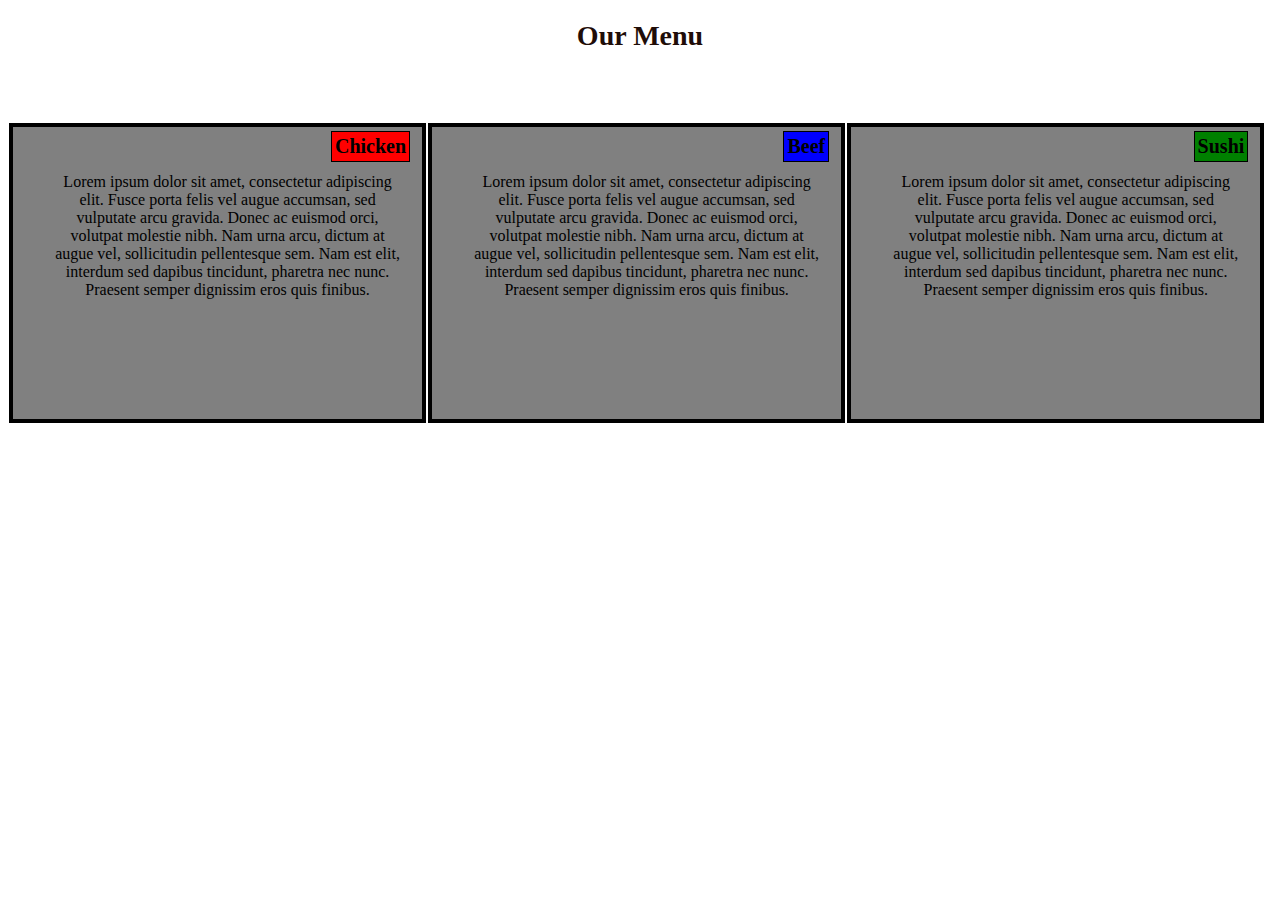
<file: module2-sol/index.html>
<html>
<head>
    <title>
        Module-2 Solution
    </title>
    <meta charset="tuf-8">
    <meta name="viewport" content="width=device-width, initial-scale=1">
    <link rel="stylesheet" href="index.css">
</head>
<body>
    <h1>Our Menu</h1>
    <div>
        <section class="sec-lg-3 sec-md-2">
           <h2 id="h2-1">Chicken</h2>
            <p>Lorem ipsum dolor sit amet, consectetur adipiscing elit. Fusce porta felis vel augue accumsan, 
                sed vulputate arcu gravida. Donec ac euismod orci, volutpat molestie nibh. 
                Nam urna arcu, dictum at augue vel, sollicitudin pellentesque sem. Nam est elit, interdum sed dapibus 
                tincidunt, pharetra nec nunc. Praesent semper dignissim eros quis finibus.</p>
        </section>
        <section class="sec-lg-3 sec-md-2">
            <h2 id="h2-2">Beef</h2>
            <p>Lorem ipsum dolor sit amet, consectetur adipiscing elit. Fusce porta felis vel augue accumsan, 
                sed vulputate arcu gravida. Donec ac euismod orci, volutpat molestie nibh. 
                Nam urna arcu, dictum at augue vel, sollicitudin pellentesque sem. Nam est elit, interdum sed dapibus 
                tincidunt, pharetra nec nunc. Praesent semper dignissim eros quis finibus.</p>

        </section>
        <section class="sec-lg-3 sec-md-1">
            <h2 id= "h2-3">Sushi</h2>
            <p>Lorem ipsum dolor sit amet, consectetur adipiscing elit. Fusce porta felis vel augue accumsan, 
                sed vulputate arcu gravida. Donec ac euismod orci, volutpat molestie nibh. 
                Nam urna arcu, dictum at augue vel, sollicitudin pellentesque sem. Nam est elit, interdum sed dapibus 
                tincidunt, pharetra nec nunc. Praesent semper dignissim eros quis finibus.</p>
        </section>
    </div>

</body>

</html>
</file>
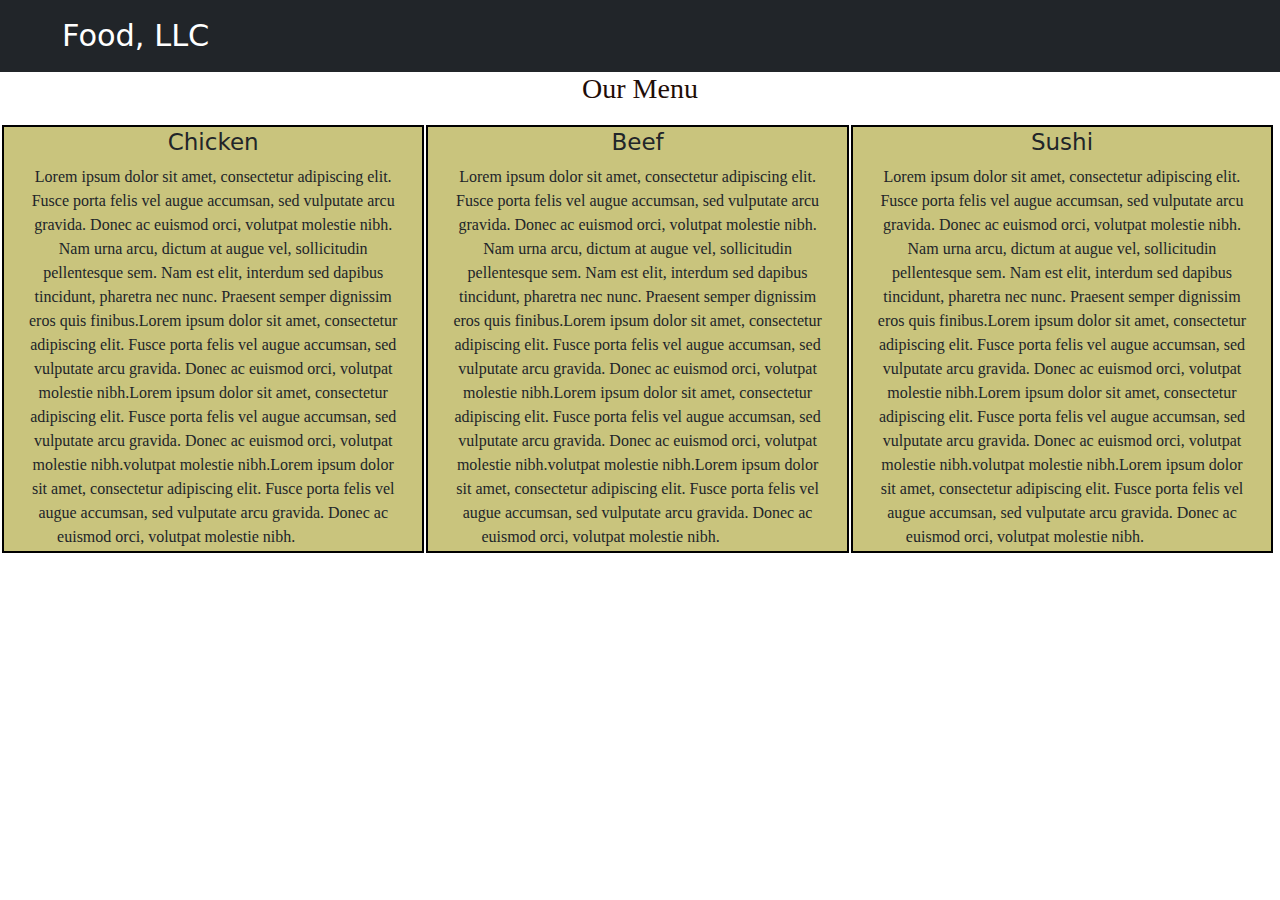
<file: module3_solution/index.html>
<html>
    <head>
        <meta charset="utf-8">
        <meta http-equiv="X-UA-Compatible" content="IE=edge">
        <meta name="viewport" content="width=device-width, initial-scale=1">
    
        <title>Food, LLC</title>
        <link rel="stylesheet" href="css/bootstrap.min.css">
        <link rel="stylesheet" href="css/index.css">
    </head>
    <body>
        <header>
            <nav class="navbar  navbar-expand-md  navbar-dark bg-dark">
                <div class="container-fluid ">
                    <a class="navbar-brand" href="#">Food, LLC</a>
                    <button class="navbar-toggler" type="button" data-bs-toggle="collapse" data-bs-target="#navbarSupportedContent" aria-controls="navbarSupportedContent" aria-expanded="false" aria-label="Toggle navigation">
                    <span class="navbar-toggler-icon"></span>
                    </button>
              
                    <div id="navbarSupportedContent" class="collapse  navbar-collapse " >
                        <ul class="navbar-nav me-auto mb-2 mb-lg-0 ">
                            <li class="nav-item">
                                <a class="nav-link" href="#">Chicken <span class="sr-only"></span></a>
                            </li>
                            <li class="nav-item">
                                <a class="nav-link" href="#h2-2">Beef</a>
                            </li>    
                            <li class="nav-item">
                                <a class="nav-link"href="#h2-3">Sushi</a>
                            </li>          
                        </ul>
                    </div>
                </div>
            </nav>

            
        </header>
        
        <section>
            <div class="container">
                <h1 class="text-center">Our Menu</h1>
                <div class="row">
                    <div class=" col-md-6 col-lg-4">
                        <h2 id="h2-1" class="text-center">Chicken</h2>
                        <p>Lorem ipsum dolor sit amet, consectetur adipiscing elit. Fusce porta felis vel augue accumsan, 
                            sed vulputate arcu gravida. Donec ac euismod orci, volutpat molestie nibh. 
                            Nam urna arcu, dictum at augue vel, sollicitudin pellentesque sem. Nam est elit, interdum sed dapibus 
                            tincidunt, pharetra nec nunc. Praesent semper dignissim eros quis finibus.Lorem ipsum dolor sit amet, consectetur adipiscing elit. Fusce porta felis vel augue accumsan, 
                            sed vulputate arcu gravida. Donec ac euismod orci, volutpat molestie nibh.Lorem ipsum dolor sit amet, consectetur adipiscing elit. Fusce porta felis vel augue accumsan, 
                            sed vulputate arcu gravida. Donec ac euismod orci, volutpat molestie nibh.volutpat molestie nibh.Lorem ipsum dolor sit amet, consectetur adipiscing elit. Fusce porta felis vel augue accumsan, 
                            sed vulputate arcu gravida. Donec ac euismod orci, volutpat molestie nibh. <a href="#">Back to top</a></p>
                    </div>
                    <div class=" col-md-6 col-lg-4">
                        <h2 id="h2-2" class="text-center">Beef</h2>
                        <p>Lorem ipsum dolor sit amet, consectetur adipiscing elit. Fusce porta felis vel augue accumsan, 
                            sed vulputate arcu gravida. Donec ac euismod orci, volutpat molestie nibh. 
                            Nam urna arcu, dictum at augue vel, sollicitudin pellentesque sem. Nam est elit, interdum sed dapibus 
                            tincidunt, pharetra nec nunc. Praesent semper dignissim eros quis finibus.Lorem ipsum dolor sit amet, consectetur adipiscing elit. Fusce porta felis vel augue accumsan, 
                            sed vulputate arcu gravida. Donec ac euismod orci, volutpat molestie nibh.Lorem ipsum dolor sit amet, consectetur adipiscing elit. Fusce porta felis vel augue accumsan, 
                            sed vulputate arcu gravida. Donec ac euismod orci, volutpat molestie nibh.volutpat molestie nibh.Lorem ipsum dolor sit amet, consectetur adipiscing elit. Fusce porta felis vel augue accumsan, 
                            sed vulputate arcu gravida. Donec ac euismod orci, volutpat molestie nibh. <a href="#">Back to top</a></p>
                    </div>
                    <div class=" col-md-12 col-lg-4">
                        <h2 id="h2-3" class="text-center">Sushi</h2>
                        <p>Lorem ipsum dolor sit amet, consectetur adipiscing elit. Fusce porta felis vel augue accumsan, 
                            sed vulputate arcu gravida. Donec ac euismod orci, volutpat molestie nibh. 
                            Nam urna arcu, dictum at augue vel, sollicitudin pellentesque sem. Nam est elit, interdum sed dapibus 
                            tincidunt, pharetra nec nunc. Praesent semper dignissim eros quis finibus.Lorem ipsum dolor sit amet, consectetur adipiscing elit. Fusce porta felis vel augue accumsan, 
                            sed vulputate arcu gravida. Donec ac euismod orci, volutpat molestie nibh.Lorem ipsum dolor sit amet, consectetur adipiscing elit. Fusce porta felis vel augue accumsan, 
                            sed vulputate arcu gravida. Donec ac euismod orci, volutpat molestie nibh.volutpat molestie nibh.Lorem ipsum dolor sit amet, consectetur adipiscing elit. Fusce porta felis vel augue accumsan, 
                            sed vulputate arcu gravida. Donec ac euismod orci, volutpat molestie nibh. <a href="#">Back to top</a></p>
                    </div>
                </div>
            </div>
        </section>

        <script src="js/jquery-3.6.0.min.js"></script>
        <script src="js/bootstrap.min.js"></script>
        <!-- <script src="js/script.js"></script> -->
    </body>
</html>
</file>
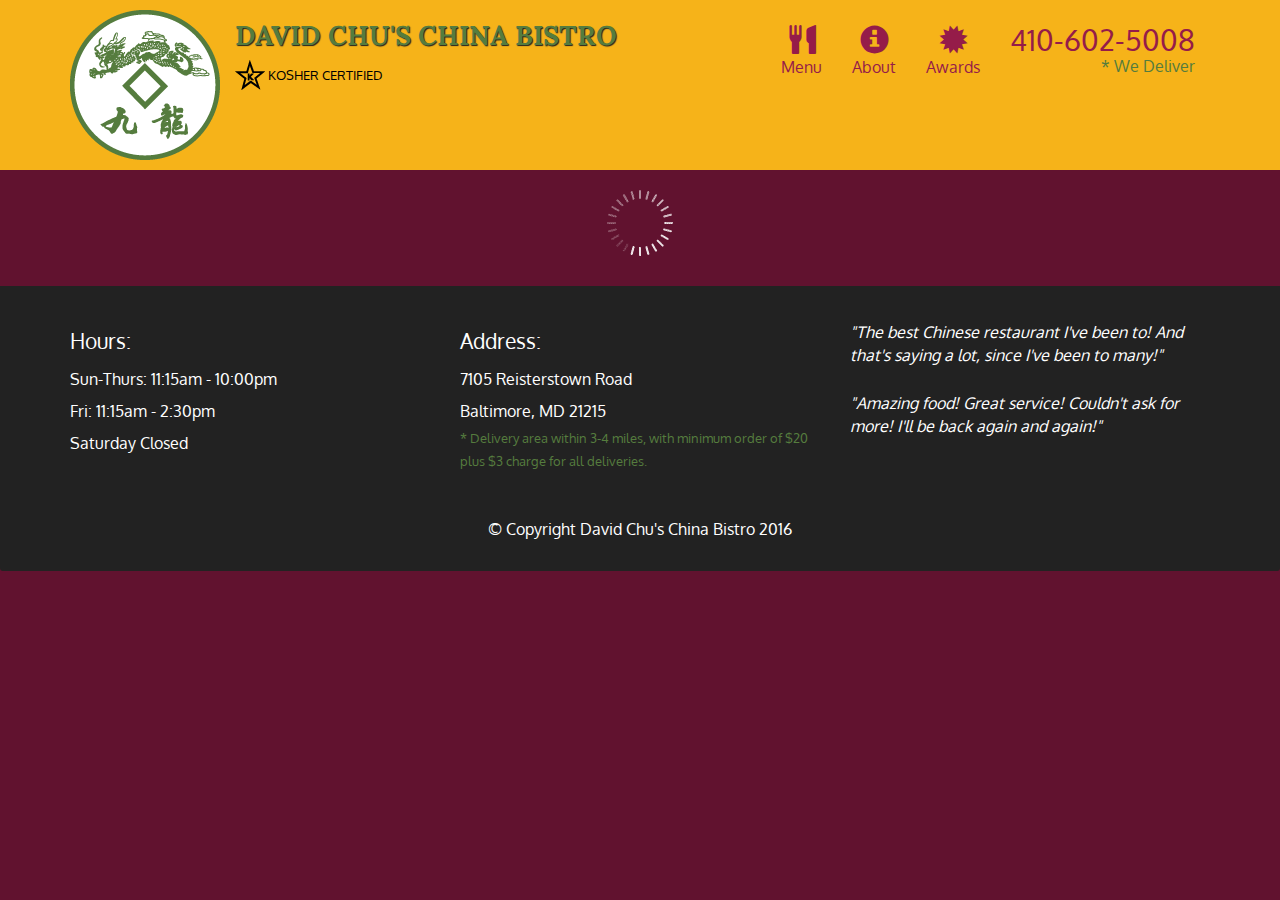
<file: module5_solution/index.html>
<!doctype html>
<html lang="en">
  <head>
    <meta charset="utf-8">
    <meta http-equiv="X-UA-Compatible" content="IE=edge">
    <meta name="viewport" content="width=device-width, initial-scale=1">
    <title>David Chu's China Bistro</title>
    <link rel="stylesheet" href="css/bootstrap.min.css">
    <link rel="stylesheet" href="css/styles.css">
    <link href='https://fonts.googleapis.com/css?family=Oxygen:400,300,700' rel='stylesheet' type='text/css'>
    <link href='https://fonts.googleapis.com/css?family=Lora' rel='stylesheet' type='text/css'>
  </head>
<body>
  <header>
    <nav id="header-nav" class="navbar navbar-default">
      <div class="container">
        <div class="navbar-header">
          <a href="index.html" class="pull-left visible-md visible-lg">
            <div id="logo-img" alt="Logo image"></div>
          </a>

          <div class="navbar-brand">
            <a href="index.html"><h1>David Chu's China Bistro</h1></a>
            <p>
              <img src="images/star-k-logo.png" alt="Kosher certification">
              <span>Kosher Certified</span>
            </p>
          </div>

          <button id="navbarToggle" type="button" class="navbar-toggle collapsed" data-toggle="collapse" data-target="#collapsable-nav" aria-expanded="false">
            <span class="sr-only">Toggle navigation</span>
            <span class="icon-bar"></span>
            <span class="icon-bar"></span>
            <span class="icon-bar"></span>
          </button>
        </div>
        
        <div id="collapsable-nav" class="collapse navbar-collapse">
           <ul id="nav-list" class="nav navbar-nav navbar-right">
            <li id="navHomeButton" class="visible-xs active">
              <a href="index.html">
                <span class="glyphicon glyphicon-home"></span> Home</a>
            </li>
            <li id="navMenuButton">
              <a href="#" onclick="$dc.loadMenuCategories();">
                <span class="glyphicon glyphicon-cutlery"></span><br class="hidden-xs"> Menu</a>
            </li>
            <li>
              <a href="#">
                <span class="glyphicon glyphicon-info-sign"></span><br class="hidden-xs"> About</a>
            </li>
            <li>
              <a href="#">
                <span class="glyphicon glyphicon-certificate"></span><br class="hidden-xs"> Awards</a>
            </li>
            <li id="phone" class="hidden-xs">
              <a href="tel:410-602-5008">
                <span>410-602-5008</span></a><div>* We Deliver</div>
            </li>
          </ul><!-- #nav-list -->
        </div><!-- .collapse .navbar-collapse -->
      </div><!-- .container -->
    </nav><!-- #header-nav -->
  </header>

  <div id="call-btn" class="visible-xs">
    <a class="btn" href="tel:410-602-5008">
    <span class="glyphicon glyphicon-earphone"></span>
    410-602-5008
    </a>
  </div>
  <div id="xs-deliver" class="text-center visible-xs">* We Deliver</div>

  <div id="main-content" class="container"></div>

  <footer class="panel-footer">
    <div class="container">
      <div class="row">
        <section id="hours" class="col-sm-4">
          <span>Hours:</span><br>
          Sun-Thurs: 11:15am - 10:00pm<br>
          Fri: 11:15am - 2:30pm<br>
          Saturday Closed
          <hr class="visible-xs">
        </section>
        <section id="address" class="col-sm-4">
          <span>Address:</span><br>
          7105 Reisterstown Road<br>
          Baltimore, MD 21215
          <p>* Delivery area within 3-4 miles, with minimum order of $20 plus $3 charge for all deliveries.</p>
          <hr class="visible-xs">
        </section>
        <section id="testimonials" class="col-sm-4">
          <p>"The best Chinese restaurant I've been to! And that's saying a lot, since I've been to many!"</p>
          <p>"Amazing food! Great service! Couldn't ask for more! I'll be back again and again!"</p>
        </section>
      </div>
      <div class="text-center">&copy; Copyright David Chu's China Bistro 2016</div>
    </div>
  </footer>

  <!-- jQuery (Bootstrap JS plugins depend on it) -->
  <script src="js/jquery-2.1.4.min.js"></script>
  <script src="js/bootstrap.min.js"></script>
  <script src="js/ajax-utils.js"></script>
  <script src="js/script.js"></script>
</body>
</html>
</file>
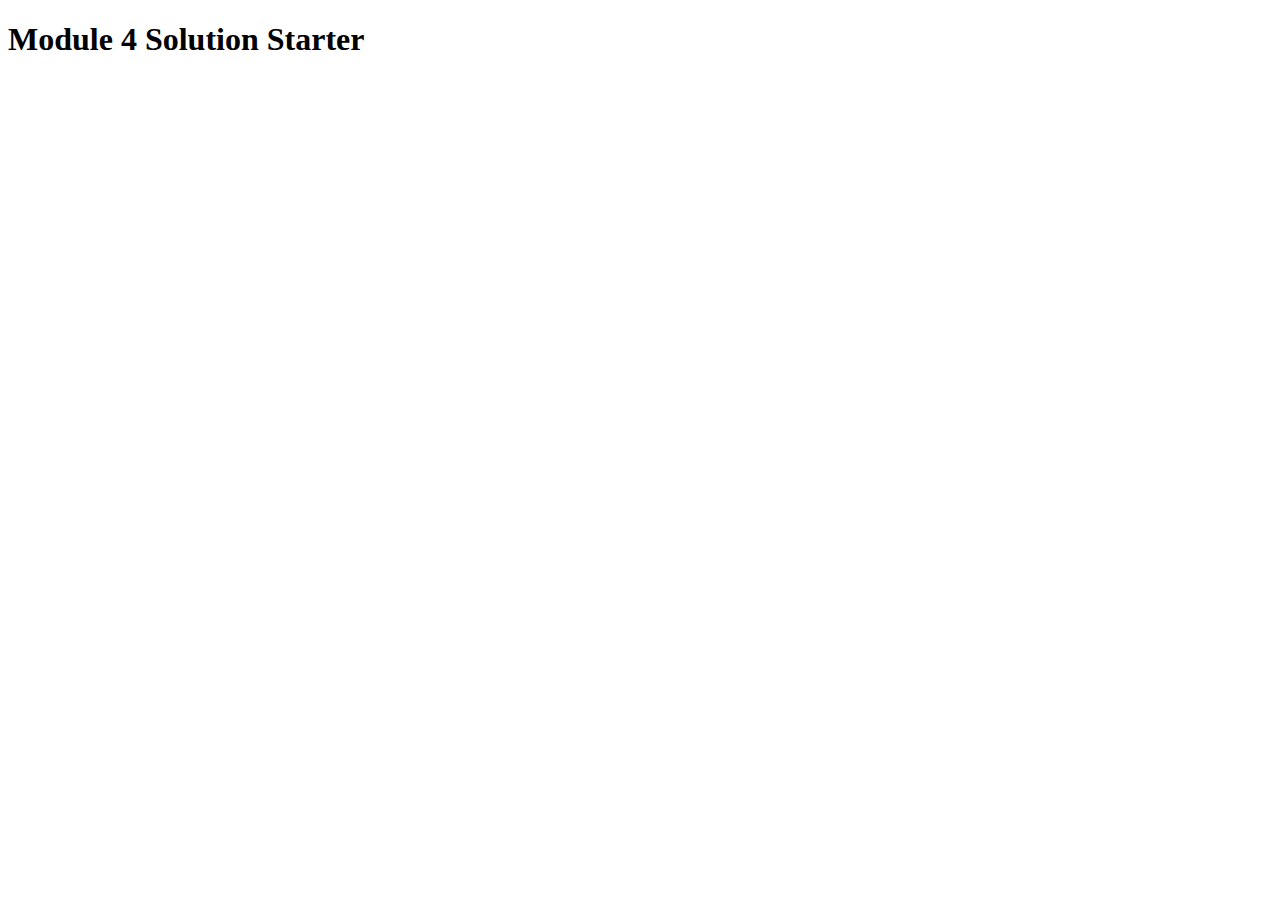
<file: module4_solution/Harder/index.html>
<!DOCTYPE html>
<html>
<head>
  <meta charset="utf-8">
  <title>Module 4 Solution Starter</title>
  <script>
    var names = []; // DO NOT REMOVE
  </script>
  <script src="SpeakHello.js"></script>
  <script src="SpeakGoodBye.js"></script>
  <script src="script.js"></script>
</head>
<body>
  <h1>Module 4 Solution Starter</h1>
</body>
</html>
</file>
<file: module2-sol/index.css>
*{
    box-sizing: border-box;
    font-family: cursive;
}
h1{
    color: rgb(31, 13, 8);
    font-size: 28;
    font-family: 'Times New Roman', Times, serif;
    text-align: center;
    margin-top: 20px;
    margin-bottom: 70px;
}


section{
    min-height: 180px;
    padding: 10px;
    width: 100%;
    border: black;
    position: relative;
    background-color:grey;
    border: black solid 4px;
    margin-bottom: 5px;
}

h2{
    font-size: 20px;
    position: absolute;
    right: 8px;
    top: 0px;
    margin: 4px;
    padding: 3px;
    border: black solid 1px;  

}
#h2-1{
    background-color: red;

}
#h2-2{
    background-color: blue;
}
#h2-3{
    background-color: green;
}
p{
    position: relative;
    left :10px;
    top: 20px;
    width:90%;
    margin-left: auto;
    margin-right: auto;
}


@media (min-width: 768px) and (max-width: 991px){
    .sec-md-1, .sec-md-2{
        float: left;
    }
    .sec-md-1{
        width:100%;
        margin-top: 5px;
    }
    .sec-md-2{
        width: 49%;
        margin: 2px;
    }
}
@media (min-width: 992px){
    .sec-lg-3{
        width: 33%;
        float: left;
        height: 300px;
        text-align: center;
        margin: 1px;
    }
}
</file>
<file: module3_solution/css/index.css>
*{
    box-sizing: border-box;
    
}
p{
    font-family: cursive;
}
nav{
    position: relative;
}
a.navbar-brand{
    font-size: 1.5em;
    margin-left: 10px;
}

.navbar-nav{
    margin-left: 30px;
}

.nav-link{
    padding: 5px;
    margin-right: 70px;
    font-size: 1.2em;
}

h1{
    color: rgb(31, 13, 8);
    font-size: 28;
    font-family: 'Times New Roman', Times, serif;
    margin-bottom: 20px;
}

h2{
    font-size: 23px;
}

p > a{
    color: rgb(156, 45, 45);
    font-size: .95em;
}

.row > div{
    background-color: rgb(201, 196, 125);
    padding: 2px;
    border: black solid 2px;
    margin-bottom: 10px;
}


p{
    position: relative;
    top: 0px;
    width:90%;
    margin: 0px auto 0 auto;
    
}
 
@media (min-width: 768px) and (max-width: 991px){
    .container{
        max-width: 100%;
    }
    .col-md-6{
        width: 49%;
        margin: 2px;
    }
     .col-md-12{
        width:100%;
        margin-top: 5px;
        margin-bottom: 30px;
     }

    .navbar-nav{
        visibility: hidden;

    }
    a.navbar-brand{
        margin-left: 40px;
        font-size: 1.7em;
    }
    .col-md-6 a{
        visibility: hidden;
    }
}
@media (min-width: 992px) {

    .container{
        max-width: 100%;
    }
    .col-lg-4{
        width: 33%;
        float: left;
        height: auto;
        text-align: center;
        margin-left: 2px;
    }
    
    a.navbar-brand{
        margin-left: 50px;
        font-size: 1.9em;
    }
    .navbar-nav{
        visibility: hidden;
        
    }
    p > a{
        visibility: hidden;
    }
}
</file>
<file: module5_solution/css/styles.css>
body {
    font-size: 16px;
    color: #fff;
    background-color: #61122f;
    font-family: 'Oxygen', sans-serif;
  }
  
  /** HEADER **/
  #header-nav {
    background-color: #f6b319;
    border-radius: 0;
    border: 0;
  }
  
  #logo-img {
    background: url('../images/restaurant-logo_large.png') no-repeat;
    width: 150px;
    height: 150px;
    margin: 10px 15px 10px 0;
  }
  
  .navbar-brand {
    padding-top: 25px;
  }
  .navbar-brand h1 { /* Restaurant name */
    font-family: 'Lora', serif;
    color: #557c3e;
    font-size: 1.5em;
    text-transform: uppercase;
    font-weight: bold;
    text-shadow: 1px 1px 1px #222;
    margin-top: 0;
    margin-bottom: 0;
    line-height: .75;
  }
  .navbar-brand a:hover, .navbar-brand a:focus {
    text-decoration: none;
  }
  .navbar-brand p { /* Kosher cert */
    color: #000;
    text-transform: uppercase;
    font-size: .7em;
    margin-top: 15px;
  }
  .navbar-brand p span { /* Star-K */
    vertical-align: middle;
  }
  
  #nav-list {
    margin-top: 10px;
  }
  #nav-list a {
    color: #951C49;
    text-align: center;
  }
  #nav-list a:hover {
    background: #E7E7E7;
  }
  #nav-list a span {
    font-size: 1.8em;
  }
  
  #phone {
    margin-top: 5px;
  }
  #phone a { /* Phone number */
    text-align: right;
    padding-bottom: 0;
  }
  #phone div { /* We Deliver */
    color: #557c3e;
    text-align: right;
    padding-right: 15px;
  }
  
  .navbar-header button.navbar-toggle, .navbar-header .icon-bar {
    border: 1px solid #61122f;
  }
  .navbar-header button.navbar-toggle {
    clear: both;
    margin-top: -30px;
  }
  /* END HEADER */
  
  /* FOOTER */
  .panel-footer {
    margin-top: 30px;
    padding-top: 35px;
    padding-bottom: 30px;
    background-color: #222;
    border-top: 0;
  }
  .panel-footer div.row {
    margin-bottom: 35px;
  }
  #hours, #address {
    line-height: 2;
  }
  #hours > span, #address > span {
    font-size: 1.3em;
  }
  #address p {
    color: #557c3e;
    font-size: .8em;
    line-height: 1.8;
  }
  #testimonials {
    font-style: italic;
  }
  #testimonials p:nth-child(2) {
    margin-top: 25px;
  }
  /* END FOOTER */
  
  
  
  /* HOME PAGE */
  .container .jumbotron {
    box-shadow: 0 0 50px #3F0C1F;
    border: 2px solid #3F0C1F;
  }
  
  #menu-tile, #specials-tile, #map-tile {
    height: 250px;
    width: 100%;
    margin-bottom: 15px;
    position: relative;
    border: 2px solid #3F0C1F;
    overflow: hidden;
  }
  #menu-tile:hover, #specials-tile:hover, #map-tile:hover {
    box-shadow: 0 1px 5px 1px #cccccc;
  }
  #menu-tile {
    background: url('../images/menu-tile.jpg') no-repeat;
    background-position: center;
  }
  #specials-tile {
    background: url('../images/specials-tile.jpg') no-repeat;
    background-position: center;
  }
  #menu-tile span, #specials-tile span, #map-tile span {
    position: absolute;
    bottom: 0;
    right: 0;
    width: 100%;
    text-align: center;
    font-size: 1.6em;
    text-transform: uppercase;
    background-color: #000;
    color: #fff;
    opacity: .8;
  }
  /* END HOME PAGE */
  
  /* MENU CATEGORIES PAGE */
  .category-tile { 
    position: relative;
    border: 2px solid #3F0C1F;
    overflow: hidden;
    width: 200px;
    height: 200px;
    margin: 0 auto 15px;
  }
  .category-tile span {
    position: absolute;
    bottom: 0;
    right: 0;
    width: 100%;
    text-align: center;
    font-size: 1.2em;
    text-transform: uppercase;
    background-color: #000;
    color: #fff;
    opacity: .8;
  }
  .category-tile:hover {
    box-shadow: 0 1px 5px 1px #cccccc;
  }
  
  #menu-categories-title + div {
    margin-bottom: 50px;
  }
  /* END MENU CATEGORIES PAGE */
  
  /* SINGLE CATEGORY PAGE */
  .menu-item-tile {
    margin-bottom: 25px;
  }
  .menu-item-tile hr {
    width: 80%;
  }
  .menu-item-tile .menu-item-price {
    font-size: 1.1em;
    text-align: right;
    margin-top: -15px;
    margin-right: -15px;
  }
  .menu-item-tile .menu-item-price span {
    font-size: .6em;
  }
  .menu-item-photo {
    position: relative;
    border: 2px solid #3F0C1F; 
    overflow: hidden;
    padding: 0;
    margin-right: -15px;
    margin-left: auto;
    margin-bottom: 20px;
    max-width: 250px;
  }
  .menu-item-photo div {
    position: absolute;
    bottom: 0;
    right: 0;
    width: 80px;
    background-color: #557c3e;
    text-align: center;
  }
  .menu-item-description {
    padding-right: 30px;
  }
  h3.menu-item-title {
    margin: 0 0 10px;
  }
  .menu-item-details {
    font-size: .9em;
    font-style: italic;
  }
  /* END SINGLE CATEGORY PAGE */
  
  
  /********** Large devices only **********/
  @media (min-width: 1200px) {
    .container .jumbotron {
      background: url('../images/jumbotron_1200.jpg') no-repeat;
      height: 675px;
    }
  }
  
  /********** Medium devices only **********/
  @media (min-width: 992px) and (max-width: 1199px) {
    /* Header */
    #logo-img {
      background: url('../images/restaurant-logo_medium.png') no-repeat;
      width: 100px;
      height: 100px;
      margin: 5px 5px 5px 0;
    }
    /* End Header */
  
    /* Home Page */
    .container .jumbotron {
      background: url('../images/jumbotron_992.jpg') no-repeat;
      height: 558px;
    }
    /* End Home Page */
  }
  
  /********** Small devices only **********/
  @media (min-width: 768px) and (max-width: 991px) {
    /* Home Page */
    .container .jumbotron {
      background: url('../images/jumbotron_768.jpg') no-repeat;
      height: 432px;
    }
    /* End Home Page */
  }
  
  /********** Extra small devices only **********/
  @media (max-width: 767px) {
    /* Header */
    .navbar-brand {
      padding-top: 10px;
      height: 80px;
    }
    .navbar-brand h1 { /* Restaurant name */
      padding-top: 10px;
      font-size: 5vw; /* 1vw = 1% of viewport width */
    }
    .navbar-brand p { /* Kosher cert */
      font-size: .6em;
      margin-top: 12px;
    }
    .navbar-brand p img { /* Star-K */
      height: 20px;
    }
  
    #collapsable-nav a { /* Collapsed nav menu text */
      font-size: 1.2em;
    }
    #collapsable-nav a span { /* Collapsed nav menu glyph */
      font-size: 1em;
      margin-right: 5px;
    }
  
    #call-btn > a {
      font-size: 1.5em;
      display: block;
      margin: 0 20px;
      padding: 10px;
      border: 2px solid #fff;
      background-color: #f6b319;
      color: #951c49;
    }
    #xs-deliver {
      margin-top: 5px;
      font-size: .7em;
      letter-spacing: .1em;
      text-transform: uppercase;
    }
    /* End Header */
  
    /* Footer */
    .panel-footer section {
      margin-bottom: 30px;
      text-align: center;
    }
    .panel-footer section:nth-child(3) {
      margin-bottom: 0; /* margin already exists on the whole row */
    }
    .panel-footer section hr {
      width: 50%;
    }
    /* End Footer */
  
    /* Home Page */
    .container .jumbotron {
      margin-top: 30px;
      padding: 0;
    }
    #menu-tile, #specials-tile {
      width: 360px;
      margin: 0 auto 15px;
    }
  
    .menu-item-photo {
      margin-right: auto;
    }
    .menu-item-tile .menu-item-price {
      text-align: center;
    }
    .menu-item-description {
      text-align: center;;
    }
  }
  
  
  /********** Super extra small devices Only :-) (e.g., iPhone 4) **********/
  @media (max-width: 479px) {
    /* Header */
    .navbar-brand h1 { /* Restaurant name */
      padding-top: 5px;
      font-size: 6vw;
    }
    /* End Header */
    
    /* Home page */
    #menu-tile, #specials-tile {
      width: 280px;
      margin: 0 auto 15px;
    }
  
    .col-xxs-12 {
      position: relative;
      min-height: 1px;
      padding-right: 15px;
      padding-left: 15px;
      float: left;
      width: 100%;
    }
  }
</file>
